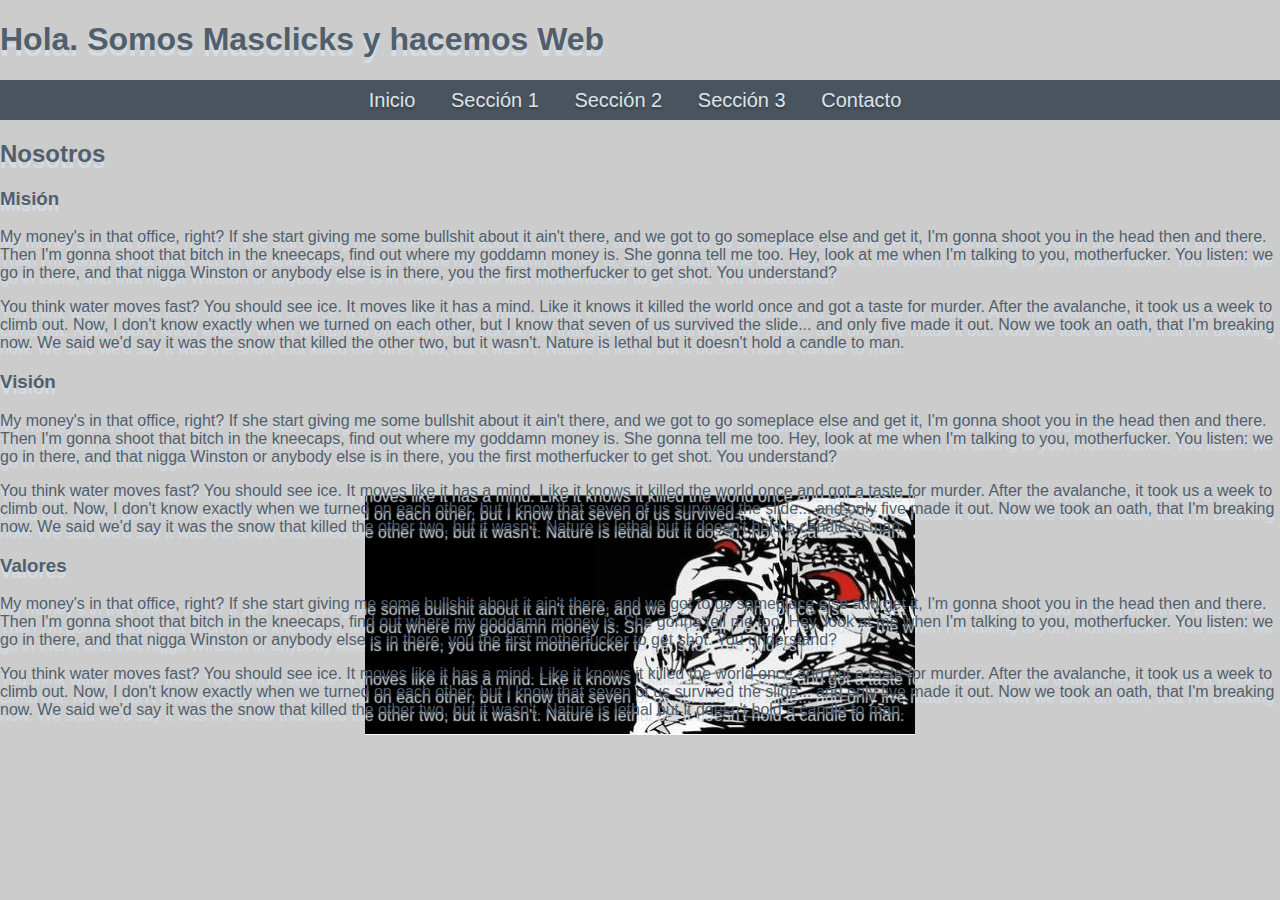
<file: nosotros.html>
<!DOCTYPE html>
<!-- EL DOCTYPE indica el lenguaje y la versión del documento -->

<html>
<!-- La etiqueta HTML indica dónde comienza y dónde termina el documento -->

<head>
<!-- EL head son los encabezados del documento y me sirven para colocar metadatos  -->
	<meta charset="utf-8" />
	<!-- Esta es la codificación de caracteres del documento -->
	<title>Mi primera página web</title>
	<!-- Este es el título del documento. El título debe contener menos de 70 caracteres -->
	<meta name="description" content="La primera página web en el curso de diseño de Masclicks" />
	<!-- Esta es la descripción del documento, es muy importante por cuestiones de SEO y no debe sobrepasar 250 caracteres -->
	<link rel="stylesheet" href="style.css" />
	<!-- La etiqueta LINK sirve para enlazar otros archivos que tengan relación con el documento, concretamente hojas de estilo CSS -->
</head>

<body>
<!-- El body es el cuerpo del documento y la parte visible en pantalla cuando accedo a él desde un navegador -->
	<header>
		<h1>Hola. Somos Masclicks y hacemos Web</h1>
		<!-- La etiqueta header es el encabezado de mi página -->
		<nav>
			<!-- La etiqueta nav es el menú de mi página -->
			<a href="http://masclicks.com.mx" title="Ir al Inicio">Inicio</a>
			<!-- La etiqueta A representa un link; el atributo HREF indica hacia dónde lleva el link; el título muestra una burbuja dando más información del link -->
			<a href="#" title="Ir a la sección 1">Sección 1</a>
			<a href="#" title="Ir a la sección 2">Sección 2</a>
			<a href="#" title="Ir a la sección 3">Sección 3</a>
			<a href="#" title="Ponte en contacto con nosotros">Contacto</a>
		</nav>
	</header>
	<div>
	<!-- La etiqueta DIV es una caja genérica -->
		<div>
			<h2>Nosotros</h2>
			<h3>Misión</h3>
			<p>My money's in that office, right? If she start giving me some bullshit about it ain't there, and we got to go someplace else and get it, I'm gonna shoot you in the head then and there. Then I'm gonna shoot that bitch in the kneecaps, find out where my goddamn money is. She gonna tell me too. Hey, look at me when I'm talking to you, motherfucker. You listen: we go in there, and that nigga Winston or anybody else is in there, you the first motherfucker to get shot. You understand?</p>
			<p>You think water moves fast? You should see ice. It moves like it has a mind. Like it knows it killed the world once and got a taste for murder. After the avalanche, it took us a week to climb out. Now, I don't know exactly when we turned on each other, but I know that seven of us survived the slide... and only five made it out. Now we took an oath, that I'm breaking now. We said we'd say it was the snow that killed the other two, but it wasn't. Nature is lethal but it doesn't hold a candle to man.</p>
			<h3>Visión</h3>
			<p>My money's in that office, right? If she start giving me some bullshit about it ain't there, and we got to go someplace else and get it, I'm gonna shoot you in the head then and there. Then I'm gonna shoot that bitch in the kneecaps, find out where my goddamn money is. She gonna tell me too. Hey, look at me when I'm talking to you, motherfucker. You listen: we go in there, and that nigga Winston or anybody else is in there, you the first motherfucker to get shot. You understand?</p>
			<p>You think water moves fast? You should see ice. It moves like it has a mind. Like it knows it killed the world once and got a taste for murder. After the avalanche, it took us a week to climb out. Now, I don't know exactly when we turned on each other, but I know that seven of us survived the slide... and only five made it out. Now we took an oath, that I'm breaking now. We said we'd say it was the snow that killed the other two, but it wasn't. Nature is lethal but it doesn't hold a candle to man.</p>
			<h3>Valores</h3>
			<p>My money's in that office, right? If she start giving me some bullshit about it ain't there, and we got to go someplace else and get it, I'm gonna shoot you in the head then and there. Then I'm gonna shoot that bitch in the kneecaps, find out where my goddamn money is. She gonna tell me too. Hey, look at me when I'm talking to you, motherfucker. You listen: we go in there, and that nigga Winston or anybody else is in there, you the first motherfucker to get shot. You understand?</p>
			<p>You think water moves fast? You should see ice. It moves like it has a mind. Like it knows it killed the world once and got a taste for murder. After the avalanche, it took us a week to climb out. Now, I don't know exactly when we turned on each other, but I know that seven of us survived the slide... and only five made it out. Now we took an oath, that I'm breaking now. We said we'd say it was the snow that killed the other two, but it wasn't. Nature is lethal but it doesn't hold a candle to man.</p>
		</div>
		<aside>
			<!-- La etiqueta ASIDE es una caja con significado semántico. Sirve para crear barras latearles (pueden ir físicaente arriba o abajo pero aquí pongo contenido que no está relacionado directamente con el contenido principal de esta sección) -->
		</aside>
	</div>
	<footer>
		<!-- La etiqueta FOOTER es una caja con significado semántico. Estoy indicando abiertamente que esta caja es el pie de página de mi sitio -->
	</footer>
</body>

</html>
</file>
<file: style.css>
/* Estoy seleccionando la etiqueta BODY para aplicarle estilos */
body {
	background: #ccc url('img/que-es-esto.jpg') no-repeat bottom center;
	/* La propiedad background sirve para establecer un fondo */
	color: #515f6c;
	/* La propiedad color cambia el color del texto */
	font-family: Arial, Helvetica, sans-serif;
	font-size: 16px;
	/* La propiedad font-family sirve para especificar el tipo de fuente a usar */
	margin: 0;
	/* La propiedad margin establece el margen de un elemento */
	text-shadow: 0 6px 1px #d5dde6;
	/* La propiedad text shadow sirve para aplicar sombras al texto. El primer valor es el desplazamiento hacia los lados, el segundo es el desplazamiento hacia arriba o abajo, el tercero es el difuminado y el cuarto es el color de la sombra */
}
/* Estoy seleccionando la etiqueta A */
a {
	color: inherit;
	/* El valor inherit me sirve para indicar que el valor debe ser heredado de su elemento padre */
	text-decoration: none;
	/* La propiedad text-decoration sirve para colocar o eliminar decoration de un link */
}
nav {
	background: #49545f;
	color: #dde3ea;
	font-size: 20px;
	/* La propiedad font-size sirve para darle tamaño al texto */
	line-height: 40px;
	/* Sirve para establecer el tamaño de las líneas de texto */
	text-align: center;
	/* La propiedad text-align sirve para alinear texto */
	text-shadow: 0 2px 2px #373d43;
}
	nav a {
		/* Estoy seleccionando todos los A dentro de NAV */
		margin: 15px 20px 0 10px;
		/*
		En propiedades shorthand de margen, padding y border lo valores funcionan así:
		* Un sólo valor aplica pára todo
		* Dos valores son arriba y abajo / izquierda y derecha
		* Tres valores son arriba / izquierda y derecha / abajo
		* Cuatro valores son arriba / derecha / abajo / izquierda
		*/
	}
aside {
	color: #000;
}
/* Los estilos aplicables a clases se colocan con un punto. Las clases distinguen grupos */
.programacion {
	background: #f00;
}
.diseno {
	background: #0f0;
	border: solid 5px #000;
	padding: 30px;
	text-align: center;
}
.masclickero {
	font: oblique bold 4em/80px times;
	/*
	En propiedades shorthand para fuentes el orden es el siguiente:
	* font-style (itálicas)
	* font-weight: (negritas)
	* font-size: (tamaño)
	* line-height: (alto de la línea)
	* font-family: (tipografía)
	La propiedad shorthand requiere mínimo tamaño y tipo
	*/
}
/* Los estilos aplicables a IDs se colocan con un #. Los IDs distinguen individuos */
#anita {
	font-size: 40px;
}
.paco {
	font-weight: bold;
}
</file>
